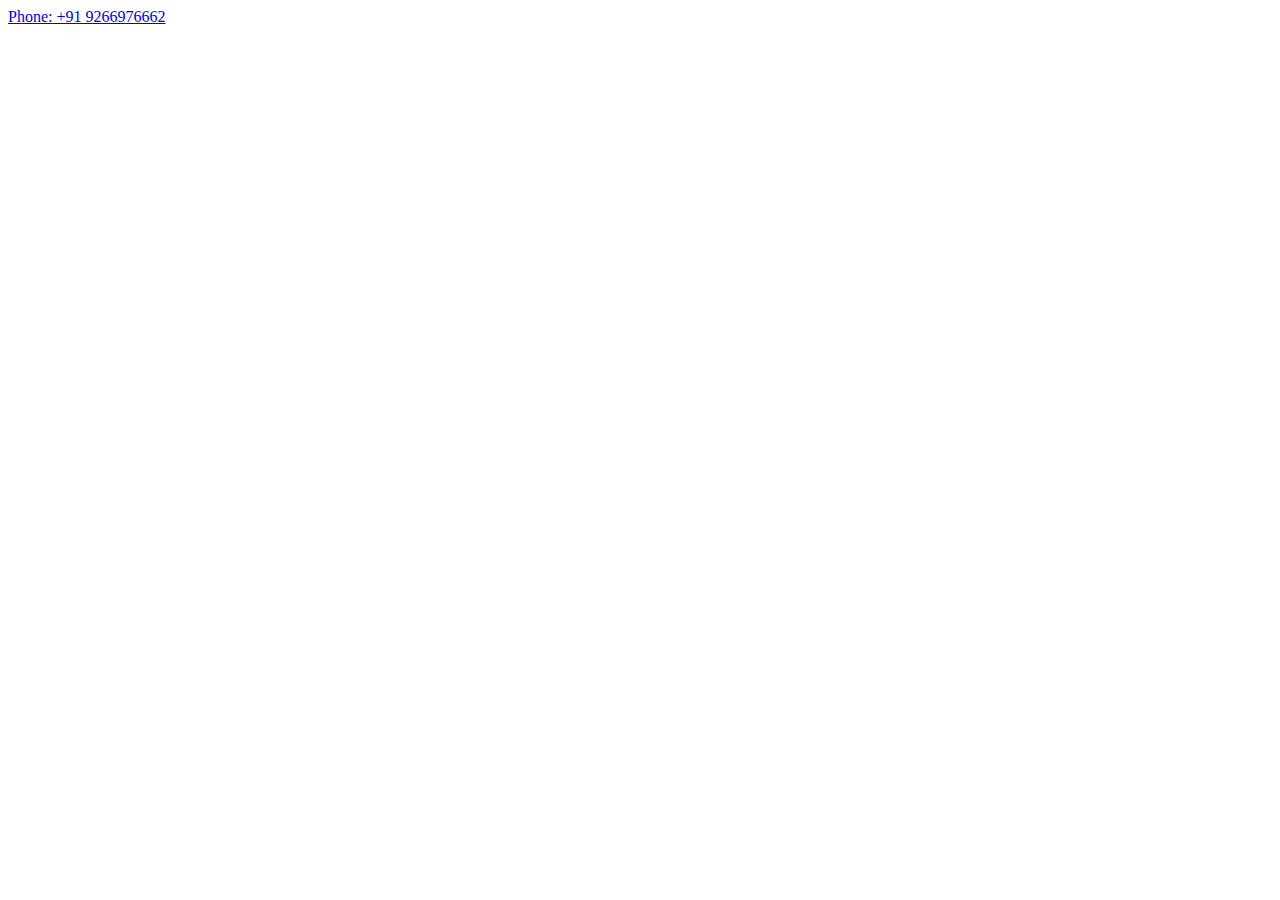
<file: number.html>
<!DOCTYPE html>
<html lang="en">
<head>
    <meta charset="UTF-8">
    <meta name="viewport" content="width=device-width, initial-scale=1.0">
    <title>WhatsApp Link</title>
</head>
<body>

    <a href="https://wa.me/919266976662" id="whatsappLink" target="_blank"> Phone: +91 9266976662</a>

    <script>
        // Optional: You can dynamically set the WhatsApp number
        const whatsappNumber = "9266976662"; // Enter your WhatsApp number
        const countryCode = "91"; // Add your country code, in this case India (+91)
        
        const whatsappLink = document.getElementById("whatsappLink");
        whatsappLink.href = `https://wa.me/${countryCode}${whatsappNumber}`;
    </script>

</body>
</html>
</file>
